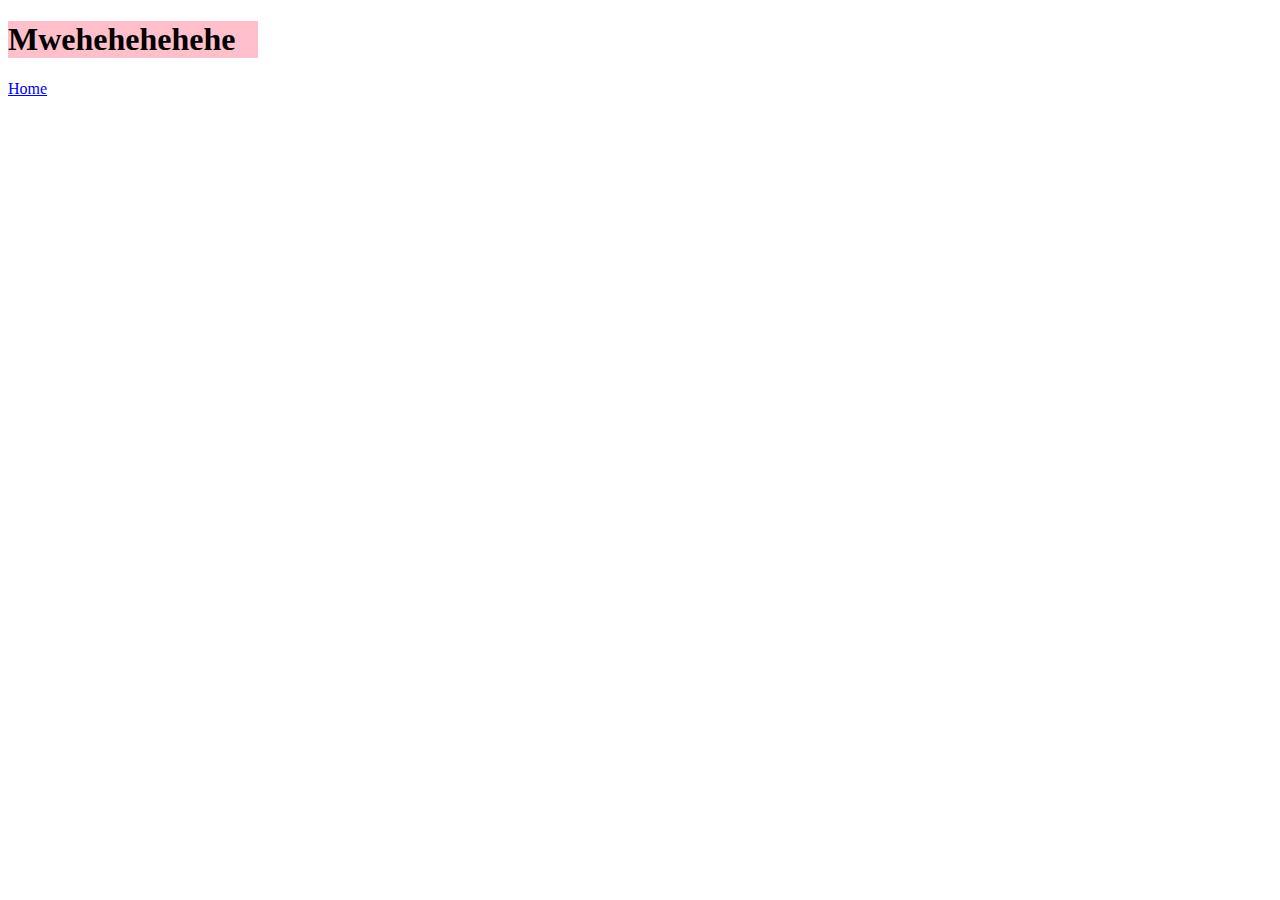
<file: no.html>
<!Doctype html>
<html>
    <body style="background-image: url(https://images-wixmp-ed30a86b8c4ca887773594c2.wixmp.com/f/a05c71bc-0c9d-4c3a-b14e-7754e67fe075/dfb7qrw-f2a30e9a-32e6-42f5-9957-12a566f81dc1.png/v1/fill/w_1280,h_849,q_80,strp/pp_comic_caturday_1_by_inkstaine_dfb7qrw-fullview.jpg?token=eyJ0eXAiOiJKV1QiLCJhbGciOiJIUzI1NiJ9.[base64].NI8za-z6F6cw41td9g8hGx8rcI_ZZhTdXNlRiuu_6NU);">
        <h1 style="background-color: pink; width:250px;">Mwehehehehehe</h1>
        <a href="index.html">Home</a>
    </body>
</html>
</file>
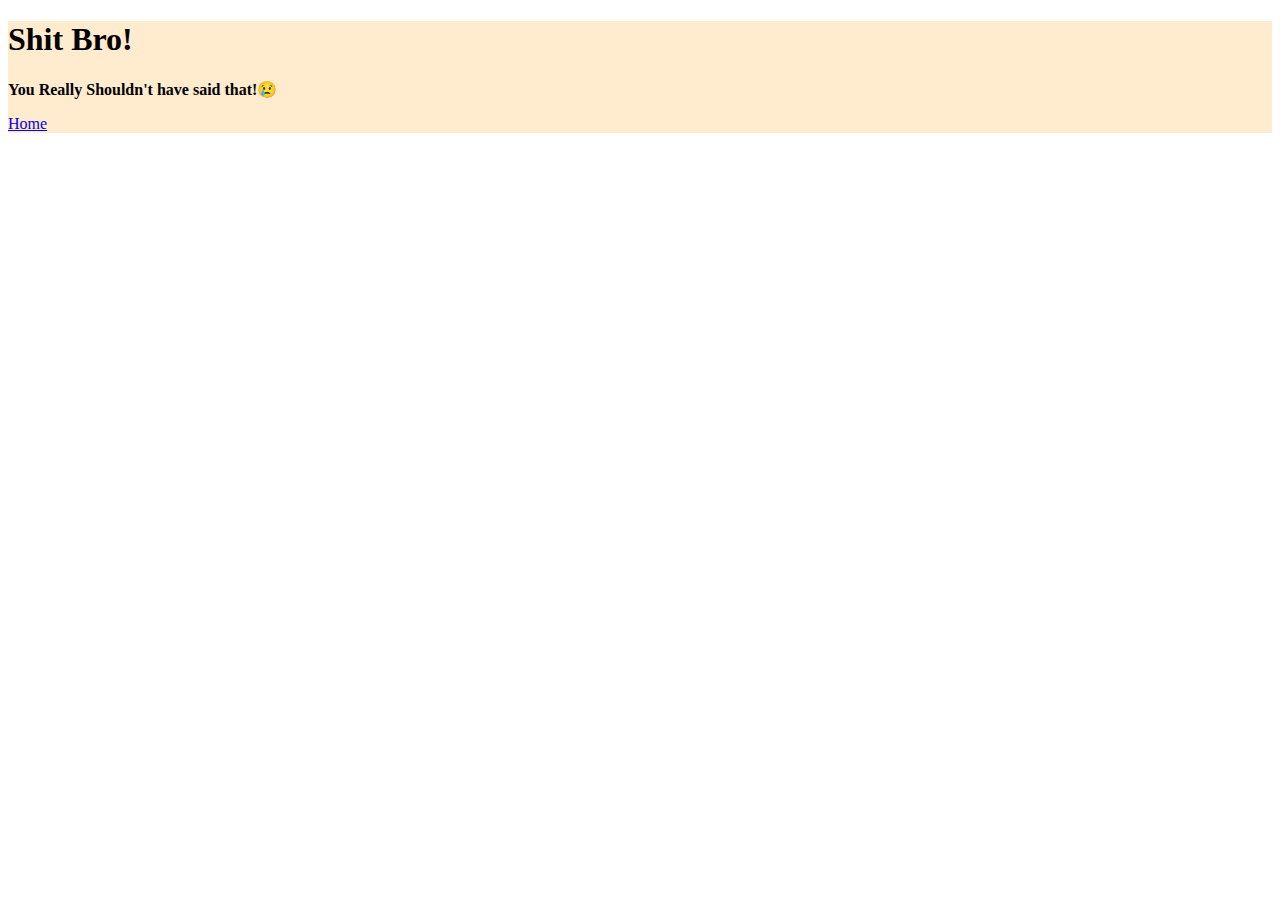
<file: Yes.html>
<!DOCTYPE html>
<html>
<body style="background-image: url(https://media.tenor.com/4ia58csaI_sAAAAM/cat-war.gif);">
    <div style="background-color: blanchedalmond;">
        <h1>Shit Bro!</h1>
        <p><strong>You Really Shouldn't have said that!😢</strong></p>
        <a href="index.html">Home</a>
    </div>
</body>
<html>
</file>
